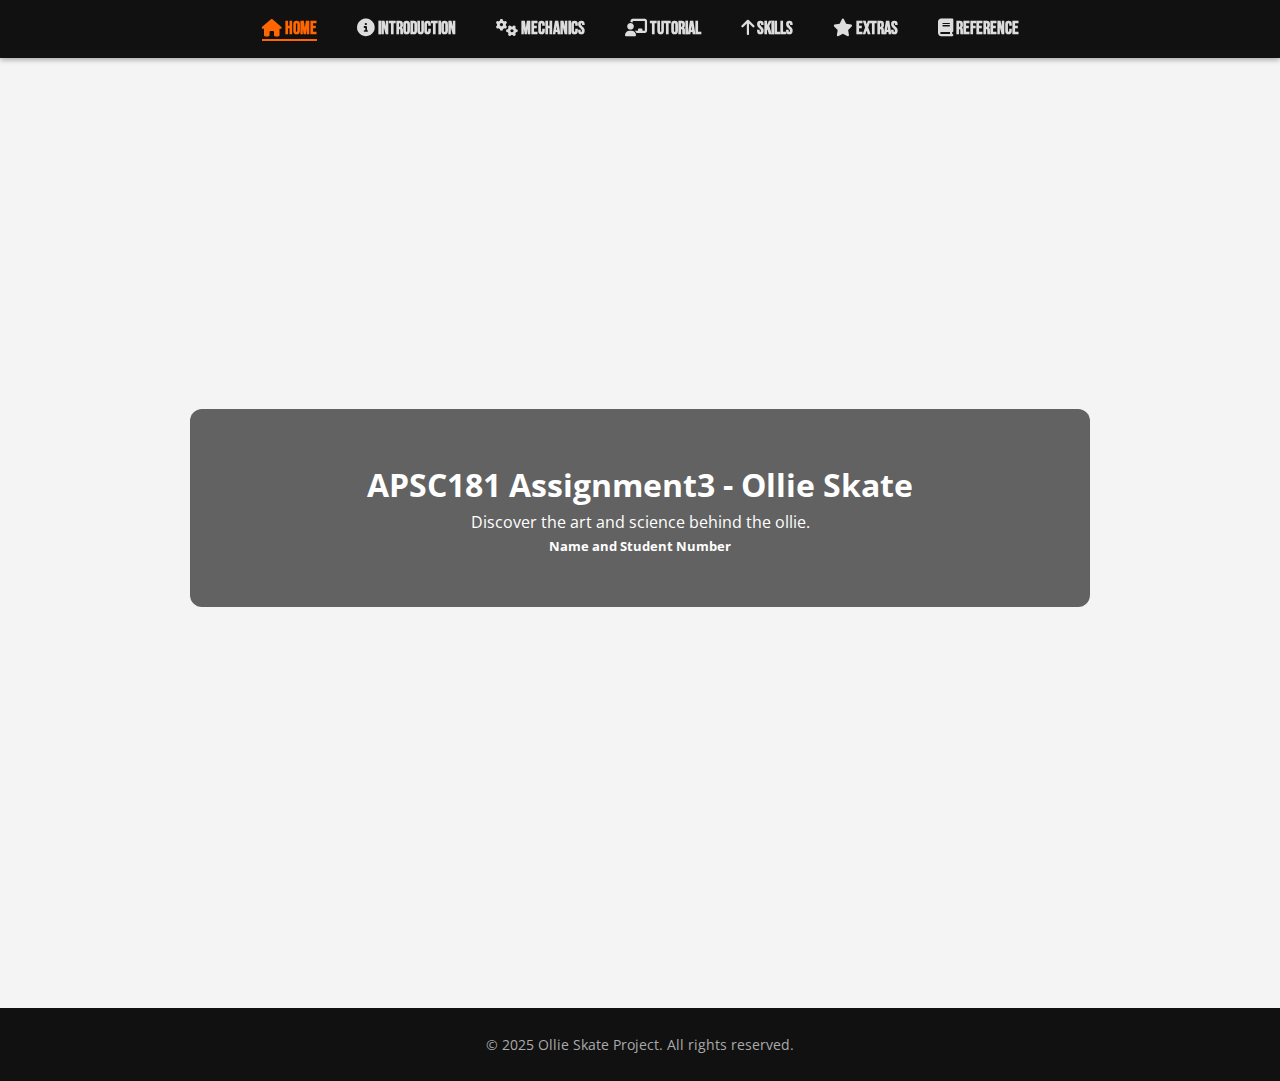
<file: index.html>
<!DOCTYPE html>
<html lang="en">
<head>
  <meta charset="UTF-8" />
  <meta name="viewport" content="width=device-width, initial-scale=1.0"/>
  <title>Ollie Skate Project - Home</title>
  <link rel="stylesheet" href="style.css"/>
  <link rel="stylesheet" href="https://cdnjs.cloudflare.com/ajax/libs/font-awesome/6.5.0/css/all.min.css"/>
</head>
<body class="home">
  <nav>
    <ul>
      <li><a href="index.html" class="active"><i class="fas fa-house"></i> Home</a></li>
      <li><a href="introduction.html"><i class="fas fa-info-circle"></i> Introduction</a></li>
      <li><a href="mechanics.html"><i class="fas fa-cogs"></i> Mechanics</a></li>
      <li><a href="tutorial.html"><i class="fas fa-chalkboard-teacher"></i> Tutorial</a></li>
      <li><a href="skills.html"><i class="fas fa-arrow-up"></i> Skills</a></li>
      <li><a href="extras.html"><i class="fas fa-star"></i> Extras</a></li>
      <li><a href="reference.html"><i class="fas fa-book"></i> Reference</a></li>
    </ul>
  </nav>
  
  <!-- 用 header.hero 作为背景图片容器 -->
  <header class="hero">
    <div class="overlay">
      <h1>APSC181 Assignment3 - Ollie Skate</h1>
      <p>Discover the art and science behind the ollie.</p>
      <h5>Name and Student Number</h5>
    </div>
  </header>

  <main>
    <!-- 主体内容（根据需要添加） -->
  </main>

  <footer>
    <p>&copy; 2025 Ollie Skate Project. All rights reserved.</p>
  </footer>

  <script src="script.js"></script>
</body>
</html>
</file>
<file: style.css>
/* Import Google Fonts */
@import url('https://fonts.googleapis.com/css2?family=Bebas+Neue&family=Open+Sans&display=swap');

/* Reset & Base */
* {
    margin: 0;
    padding: 0;
    box-sizing: border-box;
}
html, body {
    margin: 0;
    padding: 0;
}

body {
    font-family: 'Open Sans', sans-serif;
    background-color: #f4f4f4;
    color: #333;
    line-height: 1.6;
}

/* Navigation Bar */
nav {
    background-color: #111;
    padding: 15px 0;
    box-shadow: 0 2px 5px rgba(0,0,0,0.3);
    position: sticky;
    top: 0;
    z-index: 1000;
}

nav ul {
    list-style: none;
    display: flex;
    justify-content: center;
    gap: 40px;
}

nav a {
    text-decoration: none;
    color: #ddd;
    font-weight: bold;
    font-size: 1.1em;
    text-transform: uppercase;
    transition: all 0.3s ease;
    font-family: 'Bebas Neue', cursive;
}

nav a:hover,
nav a.active {
    color: #ff6600;
    border-bottom: 2px solid #ff6600;
}

/* ----------------------------
   1. 通用 Hero 样式（所有页面）
   ---------------------------- */
header.hero {
    position: relative;
    display: flex;
    align-items: center;
    justify-content: center;
    text-align: center;
    overflow: hidden;
    min-height: 350px;
}

/* 默认：非首页（无 .home）页面的 Hero overlay */
header.hero .overlay {
    background-color: rgba(255, 255, 255, 0.8);
    color: #333;
    border-radius: 12px;
    padding: 50px;
    text-align: center;
    position: absolute;
    top: 50%;
    left: 50%;
    transform: translate(-50%, -50%);
    max-width: 900px;
    width: 90%;
}

/* ----------------------------
   2. 首页专属样式（.home）
   ---------------------------- */
.home header.hero {
    height: 100vh;
    background: url('https://th.bing.com/th/id/OIP.be3MUxXcPUUage0sRMIpTgHaE8?pid=ImgDet&w=474&h=316&rs=1')
                center/cover no-repeat;
    color: #fff;
}

/* 首页 overlay：移除边框、添加淡入动画，仅对文本区域生效 */
.home header.hero .overlay {
    background-color: rgba(0, 0, 0, 0.6);
    color: #fff;
    padding: 50px;
    max-width: 900px;
    width: 90%;
    /* 1秒淡入动画 */
    animation: fadeIn 1s forwards;
}

/* ----------------------------
   3. 主体内容
   ---------------------------- */
main {
    max-width: 1000px;
    margin: 50px auto;
    padding: 0 20px;
}

section {
    background-color: white;
    padding: 30px;
    margin-bottom: 35px;
    border-radius: 12px;
    box-shadow: 0 5px 15px rgba(0,0,0,0.1);
}

section h2 {
    color: #222;
    margin-bottom: 15px;
    font-size: 1.6em;
}

section ul,
section ol {
    margin-left: 20px;
    margin-top: 10px;
}

section li {
    margin-bottom: 10px;
}

/* ----------------------------
   4. Handdrawn style sections
   ---------------------------- */
.handdrawn {
    border: 3px solid black;
    background: #fff url('images/skate-texture.png') repeat;
    background-blend-mode: lighten;
    position: relative;
    padding: 20px;
    margin: 20px auto;
    max-width: 800px;
}

/* ----------------------------
   5. Images & Videos
   ---------------------------- */
img {
    width: 100%;
    border-radius: 10px;
    margin-top: 15px;
}

.video-container {
    position: relative;
    padding-bottom: 56.25%;
    height: 0;
    margin-top: 20px;
    border-radius: 10px;
    overflow: hidden;
    background: #000;
}

.video-container iframe {
    position: absolute;
    top: 0;
    left: 0;
    width: 100%;
    height: 100%;
}

/* ----------------------------
   6. Sticker style
   ---------------------------- */
.sticker {
    width: 120px;
    position: absolute;
    right: -30px;
    top: -30px;
    transform: rotate(-10deg);
    transition: transform 0.3s ease;
    z-index: 1;
}

.sticker:hover {
    transform: rotate(0deg) scale(1.1);
}

/* ----------------------------
   7. Footer
   ---------------------------- */
footer {
    background-color: #111;
    color: #aaa;
    text-align: center;
    padding: 25px;
    font-size: 0.9em;
    margin-top: 50px;
}

/* ----------------------------
   8. 响应式调整
   ---------------------------- */
@media (max-width: 768px) {
    .sticker {
        position: static;
        display: block;
        margin: 20px auto 0 auto;
    }
    
    .home header.hero {
        height: auto;
        padding: 50px 0;
    }
}

/* ----------------------------
   9. 淡入动画定义（仅作用于 .overlay）
   ---------------------------- */
@keyframes fadeIn {
    from { opacity: 0; }
    to { opacity: 1; }
}
</file>
